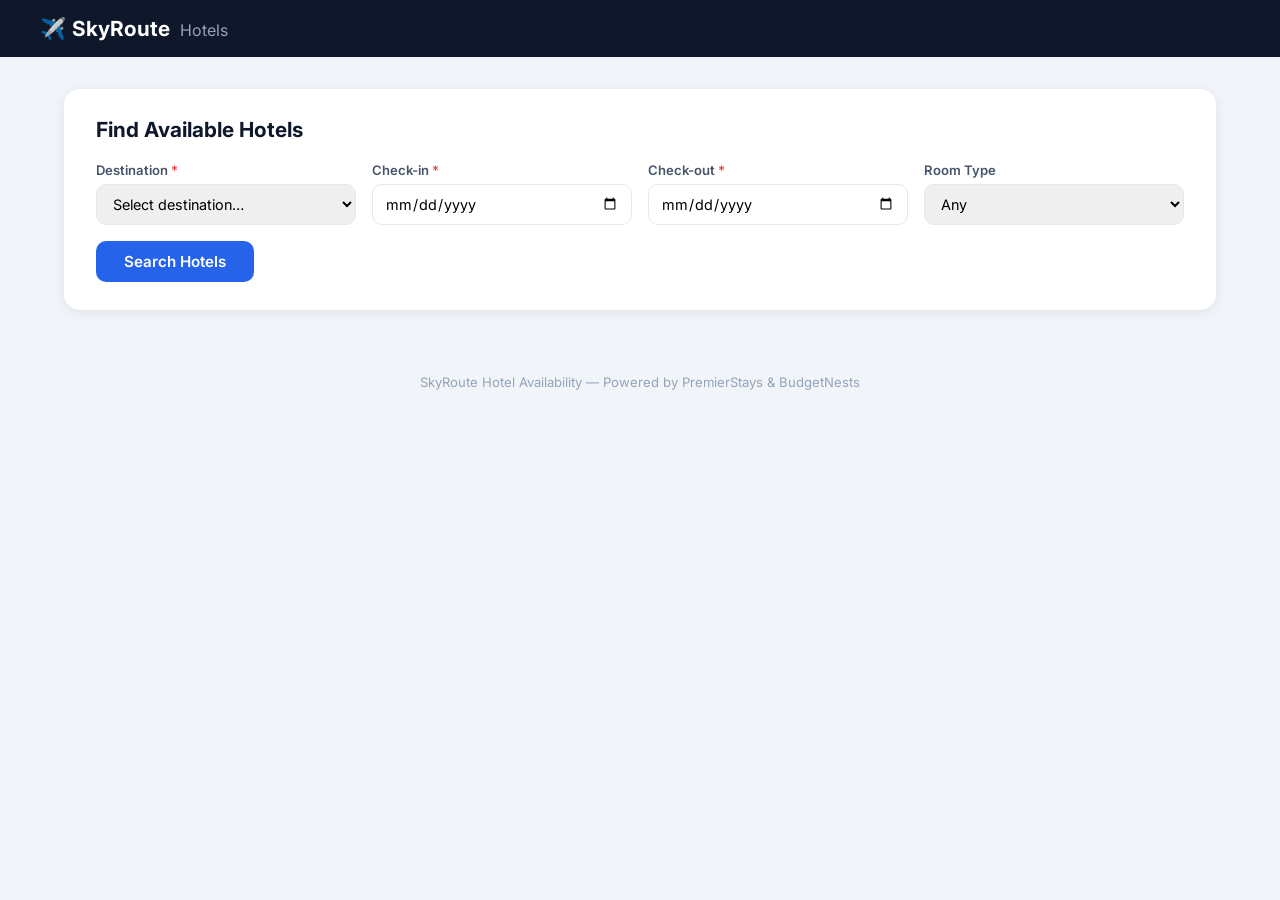
<file: index.html>
<!DOCTYPE html>
<html lang="en">
<head>
  <meta charset="UTF-8"/>
  <meta name="viewport" content="width=device-width, initial-scale=1.0"/>
  <title>SkyRoute – Hotel Availability</title>
  <link rel="stylesheet" href="style.css"/>
  <link href="https://fonts.googleapis.com/css2?family=Inter:wght@300;400;500;600;700&display=swap" rel="stylesheet"/>
</head>
<body>

<header class="header">
  <div class="header-inner">
    <div class="logo">✈️ <strong>SkyRoute</strong> <span>Hotels</span></div>
  </div>
</header>

<main class="main">

  <!-- SEARCH FORM -->
  <section class="search-card">
    <h2>Find Available Hotels</h2>
    <form id="searchForm" onsubmit="handleSearch(event)">
      <div class="form-row">
        <div class="form-group">
          <label>Destination <span class="req">*</span></label>
          <select id="destination" required>
            <option value="">Select destination…</option>
            <optgroup label="🇮🇳 Domestic">
              <option value="Mumbai">Mumbai</option>
              <option value="Delhi">Delhi</option>
              <option value="Bangalore">Bangalore</option>
              <option value="Chennai">Chennai</option>
              <option value="Hyderabad">Hyderabad</option>
            </optgroup>
            <optgroup label="🌍 International">
              <option value="Paris">Paris</option>
              <option value="London">London</option>
              <option value="New York">New York</option>
              <option value="Dubai">Dubai</option>
              <option value="Tokyo">Tokyo</option>
              <option value="Sydney">Sydney</option>
            </optgroup>
          </select>
        </div>
        <div class="form-group">
          <label>Check-in <span class="req">*</span></label>
          <input type="date" id="checkIn" required/>
        </div>
        <div class="form-group">
          <label>Check-out <span class="req">*</span></label>
          <input type="date" id="checkOut" required/>
        </div>
        <div class="form-group">
          <label>Room Type</label>
          <select id="roomType">
            <option value="">Any</option>
            <option value="Standard">Standard</option>
            <option value="Deluxe">Deluxe</option>
            <option value="Suite">Suite</option>
          </select>
        </div>
      </div>
      <div id="searchError" class="alert alert-error" style="display:none"></div>
      <button type="submit" class="btn-primary" id="searchBtn">Search Hotels</button>
    </form>
  </section>

  <!-- RESULTS -->
  <section id="resultsSection" style="display:none">
    <div class="results-header">
      <h3 id="resultsTitle"></h3>
      <div class="sort-row">
        <label>Sort by:</label>
        <select id="sortSelect" onchange="sortResults()">
          <option value="price-asc">Price ↑ (Low to High)</option>
          <option value="price-desc">Price ↓ (High to Low)</option>
          <option value="provider">Provider</option>
        </select>
      </div>
    </div>
    <div id="resultsGrid" class="results-grid"></div>
  </section>

  <!-- EMPTY STATE -->
  <div id="emptyState" style="display:none" class="empty-state">
    <div class="empty-icon">🏨</div>
    <h3>No rooms available</h3>
    <p>Try different dates, destination, or room type.</p>
  </div>

  <!-- RESERVATION FORM MODAL -->
  <div class="modal-overlay" id="reserveModal">
    <div class="modal">
      <button class="modal-close" onclick="closeReserveModal()">✕</button>
      <h2>Reserve Room</h2>
      <div id="reserveSummary" class="reserve-summary"></div>
      <form id="reserveForm" onsubmit="handleReserve(event)">
        <div class="form-group">
          <label>Guest Name <span class="req">*</span></label>
          <input type="text" id="guestName" placeholder="Full name" required/>
        </div>
        <div class="form-group">
          <label>Document Type <span class="req">*</span></label>
          <select id="docType" required onchange="validateDocClient()">
            <option value="Passport">Passport</option>
            <option value="NationalId">National ID</option>
          </select>
        </div>
        <div class="form-group">
          <label>Document Number <span class="req">*</span></label>
          <input type="text" id="docNumber" placeholder="e.g. AB123456" required/>
        </div>
        <div id="docWarning" class="alert alert-warn" style="display:none"></div>
        <div id="reserveError" class="alert alert-error" style="display:none"></div>
        <button type="submit" class="btn-primary">Confirm Reservation</button>
      </form>
    </div>
  </div>

  <!-- CONFIRMATION -->
  <div class="modal-overlay" id="confirmModal">
    <div class="modal modal-confirm">
      <div class="confirm-icon">🎉</div>
      <h2>Booking Confirmed!</h2>
      <div id="confirmDetails" class="confirm-details"></div>
      <button class="btn-primary" onclick="closeConfirmModal()">Done</button>
    </div>
  </div>

</main>

<footer class="footer">
  <p>SkyRoute Hotel Availability — Powered by PremierStays & BudgetNests</p>
</footer>

<script src="app.js"></script>
</body>
</html>
</file>
<file: style.css>
*, *::before, *::after { box-sizing: border-box; margin: 0; padding: 0; }
body { font-family: 'Inter', sans-serif; background: #f1f5f9; color: #1e293b; min-height: 100vh; }

/* HEADER */
.header { background: #0f172a; color: #fff; padding: 16px 40px; }
.header-inner { max-width: 1200px; margin: 0 auto; display: flex; align-items: center; }
.logo { font-size: 1.3rem; }
.logo span { color: #94a3b8; font-weight: 400; margin-left: 4px; font-size: 1rem; }

/* MAIN */
.main { max-width: 1200px; margin: 32px auto; padding: 0 24px; }

/* SEARCH CARD */
.search-card {
  background: #fff; border-radius: 16px; padding: 28px 32px;
  box-shadow: 0 2px 12px rgba(0,0,0,.08); margin-bottom: 28px;
}
.search-card h2 { font-size: 1.3rem; font-weight: 700; margin-bottom: 20px; color: #0f172a; }
.form-row { display: grid; grid-template-columns: repeat(4, 1fr); gap: 16px; margin-bottom: 16px; }
.form-group { display: flex; flex-direction: column; gap: 6px; }
.form-group label { font-size: .82rem; font-weight: 600; color: #475569; }
.form-group input, .form-group select {
  padding: 10px 12px; border: 1.5px solid #e2e8f0; border-radius: 10px;
  font-size: .9rem; font-family: inherit; transition: border-color .2s;
}
.form-group input:focus, .form-group select:focus { outline: none; border-color: #3b82f6; }
.req { color: #ef4444; }

/* BUTTONS */
.btn-primary {
  background: #2563eb; color: #fff; border: none; padding: 11px 28px;
  border-radius: 10px; font-size: .95rem; font-weight: 600; cursor: pointer;
  transition: background .2s; font-family: inherit;
}
.btn-primary:hover { background: #1d4ed8; }
.btn-primary:disabled { background: #93c5fd; cursor: not-allowed; }
.btn-reserve {
  background: #16a34a; color: #fff; border: none; padding: 9px 20px;
  border-radius: 8px; font-size: .85rem; font-weight: 600; cursor: pointer;
  transition: background .2s; font-family: inherit; width: 100%; margin-top: 12px;
}
.btn-reserve:hover { background: #15803d; }

/* ALERTS */
.alert { padding: 10px 14px; border-radius: 8px; font-size: .88rem; margin-bottom: 12px; }
.alert-error { background: #fee2e2; color: #dc2626; border: 1px solid #fca5a5; }
.alert-warn  { background: #fef3c7; color: #d97706; border: 1px solid #fcd34d; }
.alert-success { background: #d1fae5; color: #059669; border: 1px solid #6ee7b7; }

/* RESULTS */
.results-header { display: flex; justify-content: space-between; align-items: center; margin-bottom: 16px; }
.results-header h3 { font-size: 1.05rem; font-weight: 600; color: #0f172a; }
.sort-row { display: flex; align-items: center; gap: 10px; font-size: .88rem; }
.sort-row select { padding: 6px 10px; border: 1.5px solid #e2e8f0; border-radius: 8px; font-family: inherit; }
.results-grid { display: grid; grid-template-columns: repeat(auto-fill, minmax(300px, 1fr)); gap: 16px; }

/* ROOM CARD */
.room-card {
  background: #fff; border-radius: 14px; padding: 20px;
  box-shadow: 0 2px 8px rgba(0,0,0,.06); transition: transform .2s, box-shadow .2s;
  display: flex; flex-direction: column;
}
.room-card:hover { transform: translateY(-2px); box-shadow: 0 8px 20px rgba(0,0,0,.1); }
.card-header { display: flex; justify-content: space-between; align-items: flex-start; margin-bottom: 12px; }
.provider-badge {
  font-size: .72rem; font-weight: 700; padding: 3px 10px; border-radius: 20px;
  letter-spacing: .5px; text-transform: uppercase;
}
.badge-premier { background: #eff6ff; color: #2563eb; }
.badge-budget   { background: #f0fdf4; color: #16a34a; }
.room-type { font-size: 1.05rem; font-weight: 700; color: #0f172a; }
.stars { color: #f59e0b; font-size: .85rem; margin-top: 2px; }
.price-block { margin-bottom: 12px; }
.price-total { font-size: 1.4rem; font-weight: 700; color: #0f172a; }
.price-night { font-size: .82rem; color: #64748b; margin-top: 2px; }
.policy-badge {
  display: inline-flex; align-items: center; gap: 5px;
  font-size: .78rem; font-weight: 600; padding: 3px 10px;
  border-radius: 20px; margin-bottom: 12px;
}
.policy-free     { background: #d1fae5; color: #059669; }
.policy-flexible { background: #dbeafe; color: #2563eb; }
.policy-nonref   { background: #fee2e2; color: #dc2626; }
.amenities { display: flex; flex-wrap: wrap; gap: 5px; margin-bottom: 8px; }
.amenity-tag {
  font-size: .72rem; background: #f1f5f9; color: #475569;
  padding: 2px 8px; border-radius: 10px;
}

/* EMPTY STATE */
.empty-state { text-align: center; padding: 60px 20px; }
.empty-icon  { font-size: 4rem; margin-bottom: 16px; }
.empty-state h3 { font-size: 1.2rem; color: #475569; margin-bottom: 8px; }
.empty-state p  { color: #94a3b8; }

/* MODAL */
.modal-overlay {
  display: none; position: fixed; inset: 0;
  background: rgba(0,0,0,.5); z-index: 200;
  align-items: center; justify-content: center;
}
.modal-overlay.show { display: flex; }
.modal {
  background: #fff; border-radius: 20px; padding: 32px;
  width: 100%; max-width: 480px; max-height: 90vh;
  overflow-y: auto; position: relative;
  animation: slideUp .2s ease;
}
@keyframes slideUp { from { transform: translateY(20px); opacity: 0; } to { transform: translateY(0); opacity: 1; } }
.modal h2 { font-size: 1.2rem; font-weight: 700; margin-bottom: 18px; }
.modal-close {
  position: absolute; top: 16px; right: 16px;
  background: #f1f5f9; border: none; width: 28px; height: 28px;
  border-radius: 50%; cursor: pointer; font-size: 1rem; display: flex;
  align-items: center; justify-content: center;
}
.reserve-summary {
  background: #f8fafc; border-radius: 10px; padding: 14px;
  margin-bottom: 18px; font-size: .88rem; line-height: 1.7; color: #475569;
}
.reserve-summary strong { color: #0f172a; }

/* CONFIRMATION */
.modal-confirm { text-align: center; }
.confirm-icon { font-size: 3.5rem; margin-bottom: 12px; }
.confirm-details {
  background: #f0fdf4; border-radius: 12px; padding: 16px;
  margin: 16px 0; font-size: .9rem; text-align: left; line-height: 1.9;
}
.ref-number {
  font-size: 1.3rem; font-weight: 800; color: #2563eb;
  letter-spacing: 1px; display: block; text-align: center; margin-bottom: 8px;
}

/* FOOTER */
.footer { text-align: center; padding: 24px; color: #94a3b8; font-size: .82rem; margin-top: 40px; }

/* RESPONSIVE */
@media (max-width: 800px) {
  .form-row { grid-template-columns: 1fr 1fr; }
  .main { padding: 0 12px; }
  .header { padding: 14px 20px; }
}
@media (max-width: 500px) {
  .form-row { grid-template-columns: 1fr; }
}
</file>
<file: hotel-stay/hotel-ui/style.css>
*, *::before, *::after { box-sizing: border-box; margin: 0; padding: 0; }
body { font-family: 'Inter', sans-serif; background: #f1f5f9; color: #1e293b; min-height: 100vh; }

/* HEADER */
.header { background: #0f172a; color: #fff; padding: 16px 40px; }
.header-inner { max-width: 1200px; margin: 0 auto; display: flex; align-items: center; }
.logo { font-size: 1.3rem; }
.logo span { color: #94a3b8; font-weight: 400; margin-left: 4px; font-size: 1rem; }

/* MAIN */
.main { max-width: 1200px; margin: 32px auto; padding: 0 24px; }

/* SEARCH CARD */
.search-card {
  background: #fff; border-radius: 16px; padding: 28px 32px;
  box-shadow: 0 2px 12px rgba(0,0,0,.08); margin-bottom: 28px;
}
.search-card h2 { font-size: 1.3rem; font-weight: 700; margin-bottom: 20px; color: #0f172a; }
.form-row { display: grid; grid-template-columns: repeat(4, 1fr); gap: 16px; margin-bottom: 16px; }
.form-group { display: flex; flex-direction: column; gap: 6px; }
.form-group label { font-size: .82rem; font-weight: 600; color: #475569; }
.form-group input, .form-group select {
  padding: 10px 12px; border: 1.5px solid #e2e8f0; border-radius: 10px;
  font-size: .9rem; font-family: inherit; transition: border-color .2s;
}
.form-group input:focus, .form-group select:focus { outline: none; border-color: #3b82f6; }
.req { color: #ef4444; }

/* BUTTONS */
.btn-primary {
  background: #2563eb; color: #fff; border: none; padding: 11px 28px;
  border-radius: 10px; font-size: .95rem; font-weight: 600; cursor: pointer;
  transition: background .2s; font-family: inherit;
}
.btn-primary:hover { background: #1d4ed8; }
.btn-primary:disabled { background: #93c5fd; cursor: not-allowed; }
.btn-reserve {
  background: #16a34a; color: #fff; border: none; padding: 9px 20px;
  border-radius: 8px; font-size: .85rem; font-weight: 600; cursor: pointer;
  transition: background .2s; font-family: inherit; width: 100%; margin-top: 12px;
}
.btn-reserve:hover { background: #15803d; }

/* ALERTS */
.alert { padding: 10px 14px; border-radius: 8px; font-size: .88rem; margin-bottom: 12px; }
.alert-error { background: #fee2e2; color: #dc2626; border: 1px solid #fca5a5; }
.alert-warn  { background: #fef3c7; color: #d97706; border: 1px solid #fcd34d; }
.alert-success { background: #d1fae5; color: #059669; border: 1px solid #6ee7b7; }

/* RESULTS */
.results-header { display: flex; justify-content: space-between; align-items: center; margin-bottom: 16px; }
.results-header h3 { font-size: 1.05rem; font-weight: 600; color: #0f172a; }
.sort-row { display: flex; align-items: center; gap: 10px; font-size: .88rem; }
.sort-row select { padding: 6px 10px; border: 1.5px solid #e2e8f0; border-radius: 8px; font-family: inherit; }
.results-grid { display: grid; grid-template-columns: repeat(auto-fill, minmax(300px, 1fr)); gap: 16px; }

/* ROOM CARD */
.room-card {
  background: #fff; border-radius: 14px; padding: 20px;
  box-shadow: 0 2px 8px rgba(0,0,0,.06); transition: transform .2s, box-shadow .2s;
  display: flex; flex-direction: column;
}
.room-card:hover { transform: translateY(-2px); box-shadow: 0 8px 20px rgba(0,0,0,.1); }
.card-header { display: flex; justify-content: space-between; align-items: flex-start; margin-bottom: 12px; }
.provider-badge {
  font-size: .72rem; font-weight: 700; padding: 3px 10px; border-radius: 20px;
  letter-spacing: .5px; text-transform: uppercase;
}
.badge-premier { background: #eff6ff; color: #2563eb; }
.badge-budget   { background: #f0fdf4; color: #16a34a; }
.room-type { font-size: 1.05rem; font-weight: 700; color: #0f172a; }
.stars { color: #f59e0b; font-size: .85rem; margin-top: 2px; }
.price-block { margin-bottom: 12px; }
.price-total { font-size: 1.4rem; font-weight: 700; color: #0f172a; }
.price-night { font-size: .82rem; color: #64748b; margin-top: 2px; }
.policy-badge {
  display: inline-flex; align-items: center; gap: 5px;
  font-size: .78rem; font-weight: 600; padding: 3px 10px;
  border-radius: 20px; margin-bottom: 12px;
}
.policy-free     { background: #d1fae5; color: #059669; }
.policy-flexible { background: #dbeafe; color: #2563eb; }
.policy-nonref   { background: #fee2e2; color: #dc2626; }
.amenities { display: flex; flex-wrap: wrap; gap: 5px; margin-bottom: 8px; }
.amenity-tag {
  font-size: .72rem; background: #f1f5f9; color: #475569;
  padding: 2px 8px; border-radius: 10px;
}

/* EMPTY STATE */
.empty-state { text-align: center; padding: 60px 20px; }
.empty-icon  { font-size: 4rem; margin-bottom: 16px; }
.empty-state h3 { font-size: 1.2rem; color: #475569; margin-bottom: 8px; }
.empty-state p  { color: #94a3b8; }

/* MODAL */
.modal-overlay {
  display: none; position: fixed; inset: 0;
  background: rgba(0,0,0,.5); z-index: 200;
  align-items: center; justify-content: center;
}
.modal-overlay.show { display: flex; }
.modal {
  background: #fff; border-radius: 20px; padding: 32px;
  width: 100%; max-width: 480px; max-height: 90vh;
  overflow-y: auto; position: relative;
  animation: slideUp .2s ease;
}
@keyframes slideUp { from { transform: translateY(20px); opacity: 0; } to { transform: translateY(0); opacity: 1; } }
.modal h2 { font-size: 1.2rem; font-weight: 700; margin-bottom: 18px; }
.modal-close {
  position: absolute; top: 16px; right: 16px;
  background: #f1f5f9; border: none; width: 28px; height: 28px;
  border-radius: 50%; cursor: pointer; font-size: 1rem; display: flex;
  align-items: center; justify-content: center;
}
.reserve-summary {
  background: #f8fafc; border-radius: 10px; padding: 14px;
  margin-bottom: 18px; font-size: .88rem; line-height: 1.7; color: #475569;
}
.reserve-summary strong { color: #0f172a; }

/* CONFIRMATION */
.modal-confirm { text-align: center; }
.confirm-icon { font-size: 3.5rem; margin-bottom: 12px; }
.confirm-details {
  background: #f0fdf4; border-radius: 12px; padding: 16px;
  margin: 16px 0; font-size: .9rem; text-align: left; line-height: 1.9;
}
.ref-number {
  font-size: 1.3rem; font-weight: 800; color: #2563eb;
  letter-spacing: 1px; display: block; text-align: center; margin-bottom: 8px;
}

/* FOOTER */
.footer { text-align: center; padding: 24px; color: #94a3b8; font-size: .82rem; margin-top: 40px; }

/* RESPONSIVE */
@media (max-width: 800px) {
  .form-row { grid-template-columns: 1fr 1fr; }
  .main { padding: 0 12px; }
  .header { padding: 14px 20px; }
}
@media (max-width: 500px) {
  .form-row { grid-template-columns: 1fr; }
}
</file>
